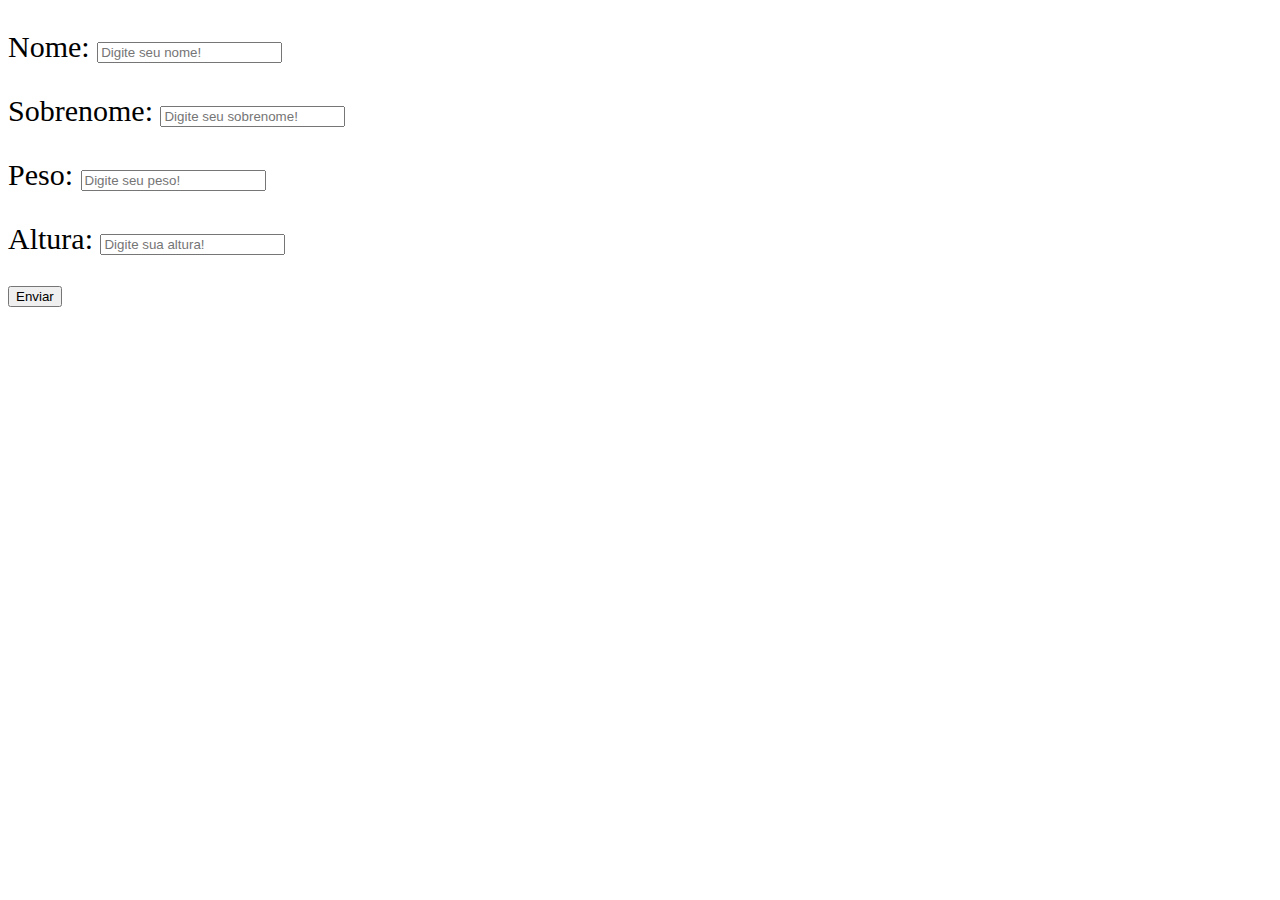
<file: index.html>
<!DOCTYPE html>
<html lang="pt-BR">
<head>
    <meta charset="UTF-8">
    <meta http-equiv="X-UA-Compatible" content="IE=edge">
    <meta name="viewport" content="width=device-width, initial-scale=1.0">
    <title>Exercicios</title>
    <link rel="stylesheet" href="./style.css">
</head>
<body>
    <form class="form" action="" method="get">
        <p>Nome: <input type="text" placeholder="Digite seu nome!" class="nome"></p>
        <p>Sobrenome: <input type="text" placeholder="Digite seu sobrenome!" class="sobrenome"></p>
        <p>Peso: <input type="text" placeholder="Digite seu peso!" class="peso"></p>
        <p>Altura: <input type="text" placeholder="Digite sua altura!" class="altura"></p>
        <button>Enviar</button>
    </form>
    
    <div class="resultado"></div>
    
    <script src="./script.js"></script>
</body>
</html>
</file>
<file: style.css>
h1 {
    font-size: 45px;
}

p {
    font-size: 30px;
}
</file>
